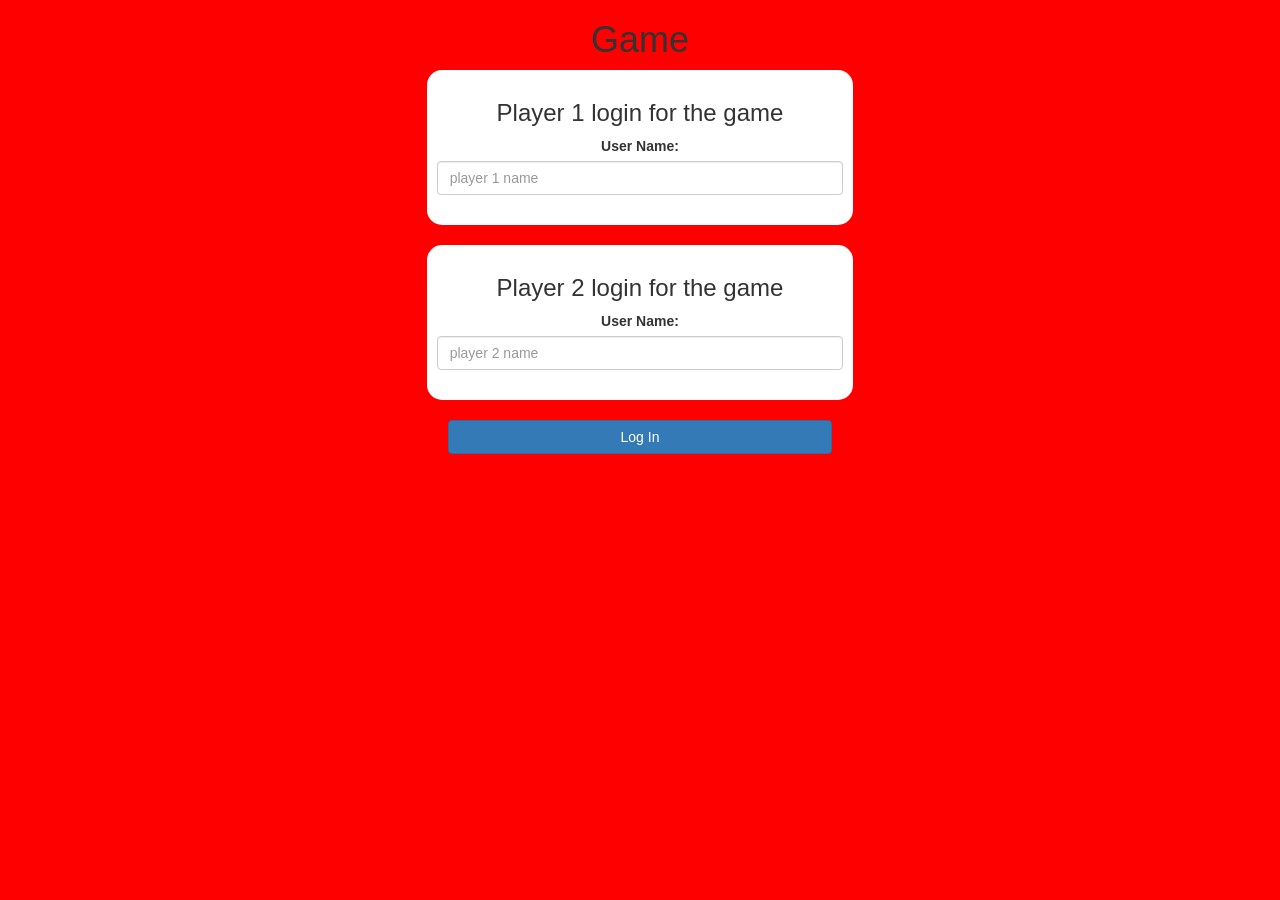
<file: index.html>
<!DOCTYPE html>
<html>
<head>
	<title>Project 89</title>

<meta name="viewport" content="width=device-width, initial-scale=1">
<link rel="stylesheet" href="https://maxcdn.bootstrapcdn.com/bootstrap/3.4.0/css/bootstrap.min.css">
<script src="https://ajax.googleapis.com/ajax/libs/jquery/3.4.1/jquery.min.js"></script>
<script src="https://maxcdn.bootstrapcdn.com/bootstrap/3.4.0/js/bootstrap.min.js"></script>

<link rel="stylesheet" type="text/css" href="game.css">

<script src="quiz_game_login.js"></script>
</head>
<body>
	<center>
		<h1>Game</h1>
		<div class="col-lg-4 col-md-4 col-sm-8 col-xs-11 login_div1"> 
			<h3> Player 1 login for the game</h3>
			<label> User Name: </label>
			<input type="text" id="player1_name_input" class="form-control" placeholder = "player 1 name">
			<br>
		</div>
		<br>
		<div class="col-lg-4 col-md-4 col-sm-8 col-xs-11 login_div2"> 
			<h3> Player 2 login for the game</h3>
			<label> User Name: </label>
			<input type="text" id="player2_name_input" class="form-control" placeholder = "player 2 name">
			<br>
		</div>
		<br>
		<button style="width:30%" class="btn btn-primary" onclick="addUser()">Log In</button>
	</center>
</body>
</html>
</file>
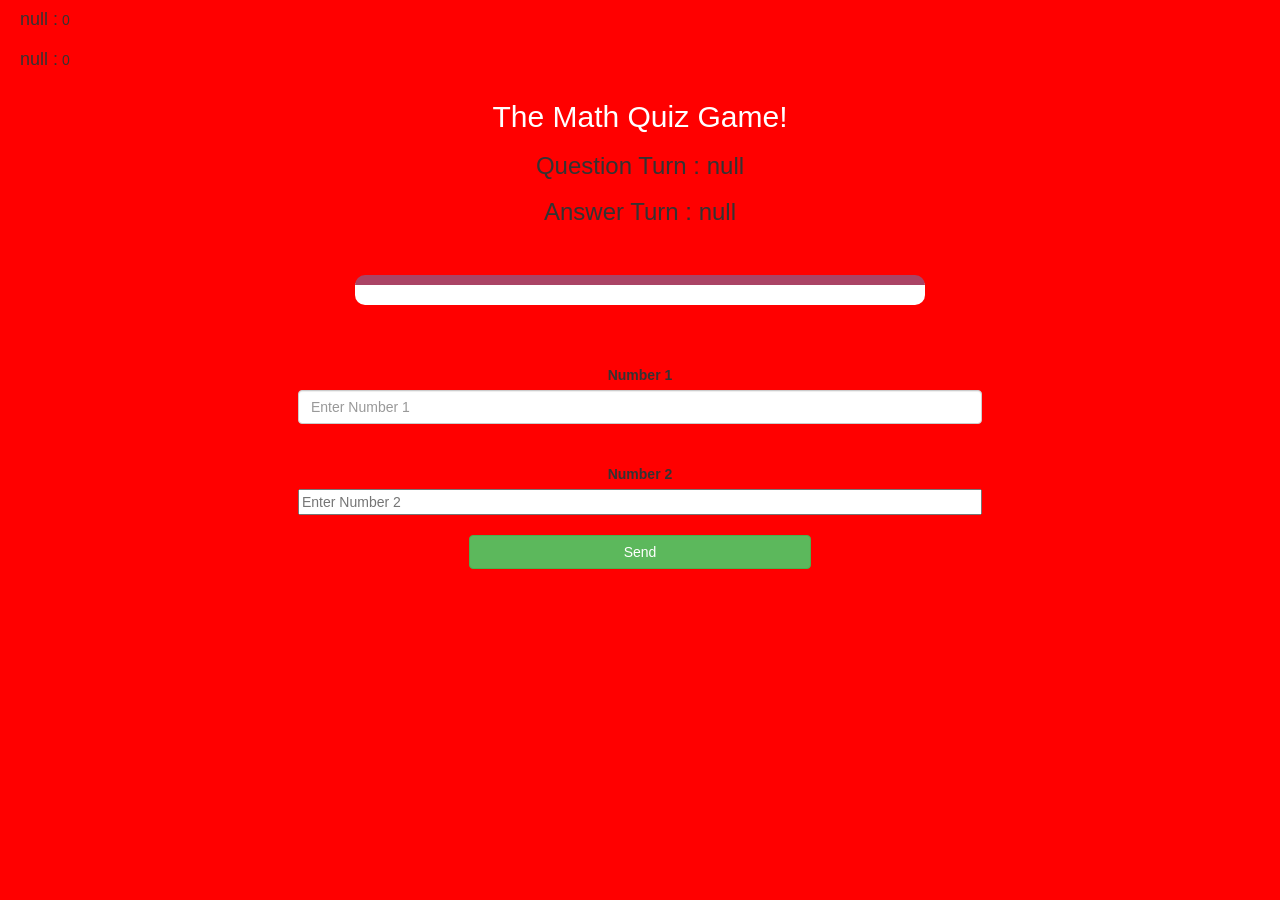
<file: quiz_game_page.html>
<!DOCTYPE html>
<html>
<head>
	<title>Project 89</title>

<meta name="viewport" content="width=device-width, initial-scale=1">
<link rel="stylesheet" href="https://maxcdn.bootstrapcdn.com/bootstrap/3.4.0/css/bootstrap.min.css">
<script src="https://ajax.googleapis.com/ajax/libs/jquery/3.4.1/jquery.min.js"></script>
<script src="https://maxcdn.bootstrapcdn.com/bootstrap/3.4.0/js/bootstrap.min.js"></script>

<link rel="stylesheet" type="text/css" href="game.css">
</head>
<body>
<h4 id="player1_name"></h4> <span id="player1_score"></span>
<br>
<h4 id="player2_name"></h4> <span id="player2_score"></span>
<div class="container">
	<center>
		<h2 style="color: white;">The Math Quiz Game!</h2>
        <h3 id="player_question">Question Turn: </h3>
		<h3 id="player_answer">Answer Turn: </h3>
		<br>
		<br>
        <div id="output" class="col-lg-6 col-md-6 col-sm-6 col-xs-11"></div>
		<br>
        <br>
		<br>
        <label> Number 1 </label>
        <input type="number" id="number1" class="form-control" placeholder="Enter Number 1">
        <br>
        <br>
        <label> Number 2</label> <br>
        <input type="number" id="number2" clas="form-control" placeholder="Enter Number 2">
		<br> 
        <br>
		<button onclick="send()" class="btn btn-success" style="width: 30%;">Send</button>
	</center>
</div>

<script src="game_page.js"></script>
</body>
</html>
</file>
<file: game.css>
body
{
	background: red;
}

	.login_div1 , .login_div2
	{
		background: white;
		padding: 10px;
		float: none;
		border-radius: 15px;
	}


#player1_name , #player2_name
{
	display: inline-block;
	margin-left: 20px;
}
#number1
{
	width: 60%;
}
#number2
{
	width: 60%;
}
#word_display
{
	letter-spacing: 5px;
}
#output
{
background: white;
border-radius: 10px;
border-top: 10px solid #AA4465;
padding: 10px;
float: none;
text-align: left;
}
</file>
